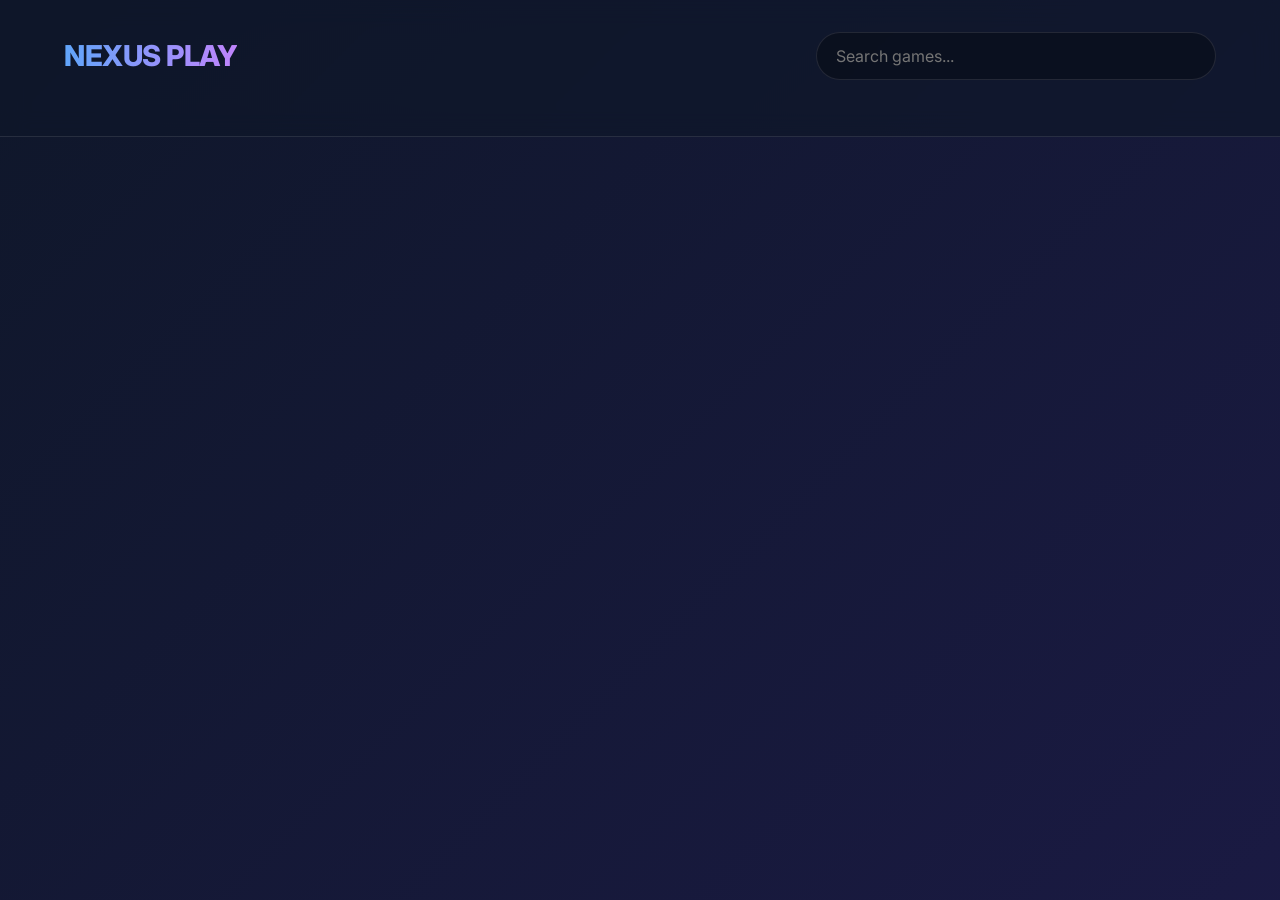
<file: index.html>
<!DOCTYPE html>
<html lang="en">
<head>
    <meta charset="UTF-8">
    <meta name="viewport" content="width=device-width, initial-scale=1.0">
    <title>Nexus HTML5 Gaming Platform</title>
    
    <link href="https://fonts.googleapis.com/css2?family=Inter:wght@400;600;800&display=swap" rel="stylesheet">
    
    <style>
        /* CSS Custom Properties for Global Theme Management */
        :root {
            --bg-color-1: #0f172a;
            --bg-color-2: #1e1b4b;
            --bg-color-3: #111827;
            --primary-accent: #3b82f6;
            --primary-hover: #2563eb;
            --text-main: #f8fafc;
            --text-muted: #94a3b8;
            --card-bg: rgba(255, 255, 255, 0.05);
            --card-border: rgba(255, 255, 255, 0.1);
            --transition-speed: 0.3s;
        }

        /* Base Resets and Typography */
        * {
            margin: 0;
            padding: 0;
            box-sizing: border-box;
            font-family: 'Inter', sans-serif;
        }

        /* Animated Gradient Background Implementation */
        body {
            background: linear-gradient(135deg, var(--bg-color-1), var(--bg-color-2), var(--bg-color-3), var(--bg-color-1));
            background-size: 400% 400%;
            animation: gradientShift 15s ease infinite;
            color: var(--text-main);
            min-height: 100vh;
            display: flex;
            flex-direction: column;
            overflow-x: hidden;
        }

        @keyframes gradientShift {
            0% { background-position: 0% 50%; }
            50% { background-position: 100% 50%; }
            100% { background-position: 0% 50%; }
        }

        /* Semantic Header and Navigation Architecture */
        header {
            padding: 2rem 5%;
            background: rgba(15, 23, 42, 0.7);
            backdrop-filter: blur(12px);
            -webkit-backdrop-filter: blur(12px);
            border-bottom: 1px solid var(--card-border);
            position: sticky;
            top: 0;
            z-index: 100;
            display: flex;
            flex-direction: column;
            gap: 1.5rem;
            align-items: center;
        }

       .header-top {
            display: flex;
            justify-content: space-between;
            align-items: center;
            width: 100%;
            max-width: 1400px;
        }

       .logo {
            font-size: 1.8rem;
            font-weight: 800;
            letter-spacing: -0.5px;
            background: linear-gradient(to right, #60a5fa, #c084fc);
            -webkit-background-clip: text;
            -webkit-text-fill-color: transparent;
        }

        /* Real-Time Search Bar Styling */
       .search-container {
            position: relative;
            width: 100%;
            max-width: 400px;
        }

       .search-container input {
            width: 100%;
            padding: 0.8rem 1.2rem;
            border-radius: 2rem;
            border: 1px solid var(--card-border);
            background: rgba(0, 0, 0, 0.3);
            color: var(--text-main);
            font-size: 1rem;
            outline: none;
            transition: all var(--transition-speed);
        }

       .search-container input:focus {
            border-color: var(--primary-accent);
            box-shadow: 0 0 0 3px rgba(59, 130, 246, 0.3);
        }

        /* Dynamic Category Filter Buttons */
       .category-filters {
            display: flex;
            gap: 1rem;
            flex-wrap: wrap;
            justify-content: center;
            width: 100%;
            max-width: 1400px;
        }

       .filter-btn {
            background: var(--card-bg);
            border: 1px solid var(--card-border);
            color: var(--text-muted);
            padding: 0.6rem 1.5rem;
            border-radius: 2rem;
            cursor: pointer;
            font-weight: 600;
            transition: all var(--transition-speed);
        }

       .filter-btn:hover {
            color: var(--text-main);
            background: rgba(255, 255, 255, 0.1);
        }

       .filter-btn.active {
            background: var(--primary-accent);
            color: #fff;
            border-color: var(--primary-accent);
            box-shadow: 0 4px 15px rgba(59, 130, 246, 0.4);
        }

        /* Fluid CSS Grid Layout Engine */
        main {
            flex: 1;
            padding: 3rem 5%;
            max-width: 1400px;
            margin: 0 auto;
            width: 100%;
        }

       .game-grid {
            display: grid;
            grid-template-columns: repeat(auto-fill, minmax(min(100%, 280px), 1fr));
            gap: 2rem;
        }

        /* Game Card Glassmorphism UI and Micro-Interactions */
       .game-card {
            background: var(--card-bg);
            border: 1px solid var(--card-border);
            border-radius: 1.2rem;
            overflow: hidden;
            backdrop-filter: blur(10px);
            -webkit-backdrop-filter: blur(10px);
            transition: transform var(--transition-speed), box-shadow var(--transition-speed);
            display: flex;
            flex-direction: column;
        }

       .game-card:hover {
            transform: translateY(-8px);
            box-shadow: 0 15px 30px rgba(0, 0, 0, 0.4);
            border-color: rgba(255, 255, 255, 0.2);
        }

       .card-image-wrapper {
            position: relative;
            width: 100%;
            padding-top: 56.25%; /* Mathematical 16:9 Aspect Ratio */
            overflow: hidden;
            background: rgba(0, 0, 0, 0.5);
        }

       .card-image-wrapper img {
            position: absolute;
            top: 0;
            left: 0;
            width: 100%;
            height: 100%;
            object-fit: cover;
            transition: transform 0.5s ease;
        }

       .game-card:hover.card-image-wrapper img {
            transform: scale(1.08); /* Premium zoom physics */
        }

       .card-content {
            padding: 1.5rem;
            display: flex;
            flex-direction: column;
            gap: 1rem;
            flex: 1;
        }

       .card-title {
            font-size: 1.2rem;
            font-weight: 800;
            color: var(--text-main);
        }

       .card-meta {
            display: flex;
            justify-content: space-between;
            align-items: center;
            margin-top: auto;
        }

       .category-tag {
            font-size: 0.8rem;
            text-transform: uppercase;
            letter-spacing: 1px;
            color: var(--text-muted);
            background: rgba(0,0,0,0.4);
            padding: 0.3rem 0.8rem;
            border-radius: 1rem;
        }

       .play-btn {
            background: var(--primary-accent);
            color: #fff;
            border: none;
            padding: 0.6rem 1.2rem;
            border-radius: 0.5rem;
            font-weight: 600;
            cursor: pointer;
            transition: background var(--transition-speed);
        }

       .play-btn:hover {
            background: var(--primary-hover);
        }

        /* Zero-Results Validation State */
       .no-results {
            grid-column: 1 / -1;
            text-align: center;
            padding: 4rem;
            color: var(--text-muted);
            font-size: 1.2rem;
        }

        /* Full Screen Iframe Overlay Architecture */
       .overlay {
            position: fixed;
            inset: 0;
            background: rgba(0, 0, 0, 0.95);
            z-index: 9999;
            display: flex;
            flex-direction: column;
            opacity: 0;
            pointer-events: none;
            transition: opacity 0.4s ease;
        }

       .overlay.active {
            opacity: 1;
            pointer-events: all;
        }

       .overlay-header {
            display: flex;
            justify-content: flex-end;
            padding: 1rem 2rem;
            background: linear-gradient(to bottom, rgba(0,0,0,0.8), transparent);
        }

       .close-btn {
            background: rgba(255, 255, 255, 0.1);
            border: 1px solid rgba(255,255,255,0.2);
            color: #fff;
            font-size: 1.5rem;
            width: 45px;
            height: 45px;
            border-radius: 50%;
            cursor: pointer;
            display: flex;
            align-items: center;
            justify-content: center;
            transition: all var(--transition-speed);
        }

       .close-btn:hover {
            background: #ef4444;
            transform: rotate(90deg);
        }

       .iframe-container {
            flex: 1;
            width: 100%;
            height: 100%;
        }

       .iframe-container iframe {
            width: 100%;
            height: 100%;
            border: none;
        }

        /* Mobile Responsiveness for Header Layout */
        @media (max-width: 768px) {
           .header-top {
                flex-direction: column;
                gap: 1rem;
            }
           .search-container {
                max-width: 100%;
            }
        }
    </style>
</head>
<body>

    <header>
        <div class="header-top">
            <div class="logo">NEXUS PLAY</div>
            <div class="search-container">
                <input type="text" id="search-input" placeholder="Search games...">
            </div>
        </div>
        <div class="category-filters" id="filter-container">
            </div>
    </header>

    <main>
        <div class="game-grid" id="game-grid">
            </div>
    </main>

    <div class="overlay" id="game-overlay">
        <div class="overlay-header">
            <button class="close-btn" id="close-btn" aria-label="Close Game">&times;</button>
        </div>
        <div class="iframe-container">
            <iframe id="game-iframe" src="" allow="autoplay; fullscreen; gamepad; focus-without-user-activation; clipboard-read; clipboard-write"></iframe>
        </div>
    </div>

    <script>
        /**
         * Core Database Array
         * Utilizes verified UUIDs from GameDistribution for functional iframe integrations.
         */
        const gamesDatabase =;

        // Global Application State Variables
        let currentFilter = 'All';
        let searchQuery = '';

        // Cached DOM Element References for Performance
        const gridContainer = document.getElementById('game-grid');
        const filterContainer = document.getElementById('filter-container');
        const searchInput = document.getElementById('search-input');
        const overlay = document.getElementById('game-overlay');
        const iframe = document.getElementById('game-iframe');
        const closeBtn = document.getElementById('close-btn');

        /**
         * Initialization Protocol
         * Executes primary rendering pipelines upon DOM load completion
         */
        function init() {
            renderFilters();
            renderGrid();
            setupEventListeners();
        }

        /**
         * Dynamic Filter Button Generation
         * Extracts mathematically unique categories from the database structure
         */
        function renderFilters() {
            // Utilize a Set object to extract unique string values
            const categories =;
            
            filterContainer.innerHTML = categories.map(category => `
                <button class="filter-btn ${category === currentFilter? 'active' : ''}" 
                        data-category="${category}">
                    ${category}
                </button>
            `).join('');
        }

        /**
         * Core Grid Rendering Engine
         * Evaluates state variables, filters the dataset, and repaints the DOM tree
         */
        function renderGrid() {
            // High-performance functional array filtering
            const filteredGames = gamesDatabase.filter(game => {
                const matchesCategory = currentFilter === 'All' |

| game.category === currentFilter;
                const matchesSearch = game.title.toLowerCase().includes(searchQuery.toLowerCase());
                return matchesCategory && matchesSearch;
            });

            // Handle Null-Set Empty State
            if (filteredGames.length === 0) {
                gridContainer.innerHTML = `<div class="no-results">No games found matching your criteria.</div>`;
                return;
            }

            // Construct HTML string and map valid data points
            // Integrates a secure onerror fallback to a dynamic placeholder API
            const gridHTML = filteredGames.map(game => `
                <article class="game-card">
                    <div class="card-image-wrapper">
                        <img src="https://img.gamedistribution.com/${game.id}-512x384.jpeg" 
                             alt="${game.title} thumbnail" 
                             loading="lazy"
                             onerror="this.src='https://placehold.co/512x384/1e293b/3b82f6?text=${encodeURIComponent(game.title)}'">
                    </div>
                    <div class="card-content">
                        <h3 class="card-title">${game.title}</h3>
                        <div class="card-meta">
                            <span class="category-tag">${game.category}</span>
                            <button class="play-btn" onclick="launchGame('${game.id}')">Play Now</button>
                        </div>
                    </div>
                </article>
            `).join('');

            // Execute a single reflow/repaint DOM operation
            gridContainer.innerHTML = gridHTML;
        }

        /**
         * Embedded Launch Execution Protocol
         * Modifies iframe parameters, engages visual overlay, and prevents background scrolling
         */
        window.launchGame = function(uuid) {
            // Construct secure URL with mandatory referrer telemetry for programmatic ad compliance
            const targetUrl = `https://html5.gamedistribution.com/${uuid}/?gd_sdk_referrer_url=${encodeURIComponent(window.location.href)}`;
            
            iframe.src = targetUrl;
            overlay.classList.add('active');
            document.body.style.overflow = 'hidden'; // Lock background dimensional scroll
        };

        /**
         * Event Listener Binding Network
         * Centralized listener management for real-time inputs and dynamically injected DOM elements
         */
        function setupEventListeners() {
            // Search Input Event Delegation
            searchInput.addEventListener('input', (e) => {
                searchQuery = e.target.value;
                renderGrid();
            });

            // Event Delegation for Dynamically Generated Filter Buttons
            filterContainer.addEventListener('click', (e) => {
                if (e.target.classList.contains('filter-btn')) {
                    // Update internal state
                    currentFilter = e.target.getAttribute('data-category');
                    
                    // Update visual UI state for active buttons
                    document.querySelectorAll('.filter-btn').forEach(btn => btn.classList.remove('active'));
                    e.target.classList.add('active');
                    
                    // Trigger DOM repaint
                    renderGrid();
                }
            });

            // Overlay Dismissal and Memory Management Logic
            const closeOverlay = () => {
                overlay.classList.remove('active');
                document.body.style.overflow = ''; // Restore standard document scroll
                
                // Sever iframe src explicitly to terminate background audio and force garbage collection
                setTimeout(() => { iframe.src = ''; }, 400); 
            };

            closeBtn.addEventListener('click', closeOverlay);
            
            // Facilitate overlay closure via the hardware Escape key for accessibility
            document.addEventListener('keydown', (e) => {
                if (e.key === 'Escape' && overlay.classList.contains('active')) {
                    closeOverlay();
                }
            });
        }

        // Execute Boot Sequence
        init();
    </script>
</body>
  </html>
</file>
